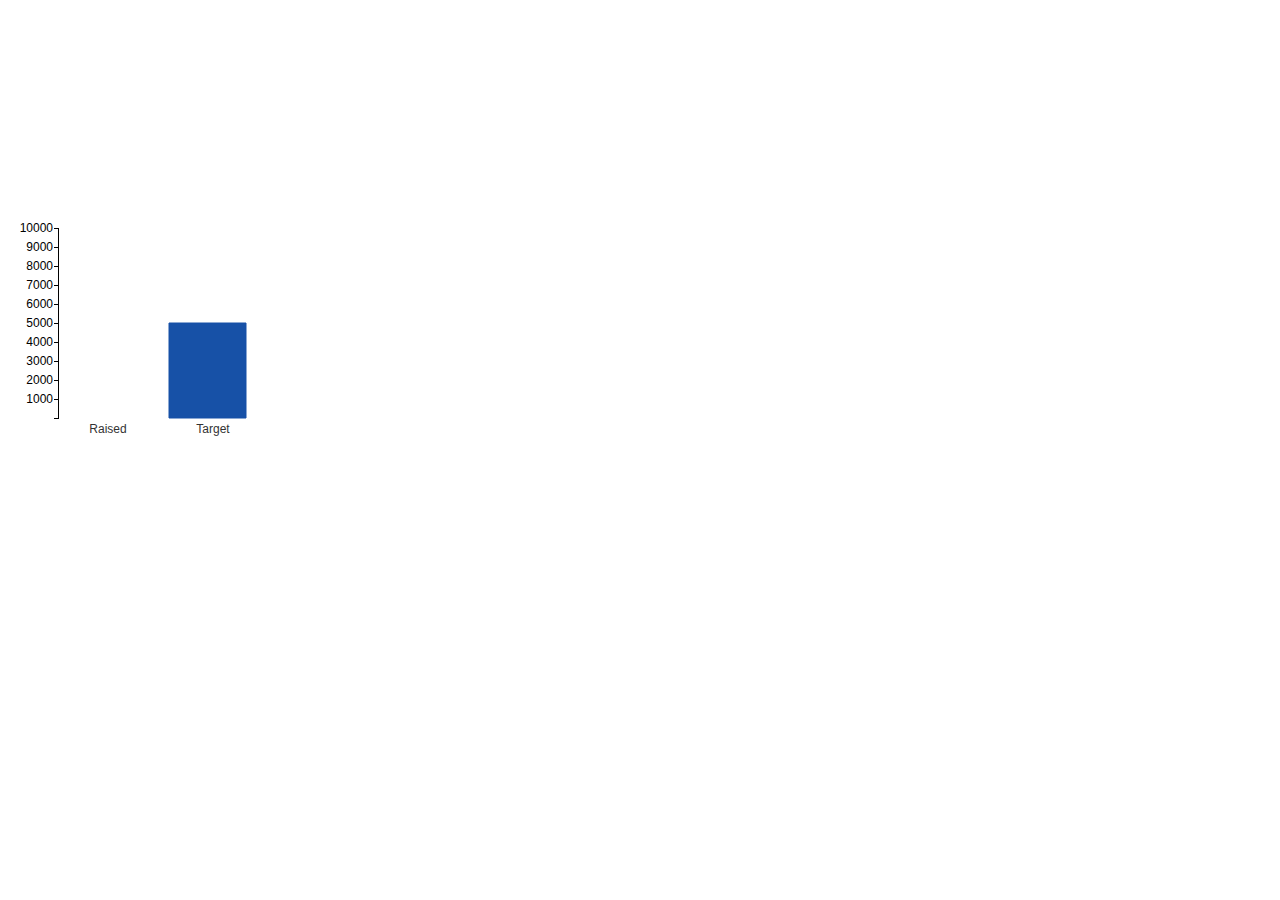
<file: graph.html>
<!doctype html>
<html lang="en">
    <head>
        <meta charset="utf-8">
        <style type="text/css" media="screen">
/*            body {background-color:red}*/
              #holder_hidden { display:none }
        </style>
    </head>
    <body>
        <div id="holder"></div>
        <div id="holder_hidden"></div>

        <script src="js/jquery.min.js" type="text/javascript" charset="utf-8"></script>
        <!-- <script src="js/underscore-min.js" type="text/javascript" charset="utf-8"></script>
        <script src="js/backbone.js" type="text/javascript" charset="utf-8"></script>
        <script src="js/backbone.localStorage.js" type="text/javascript" charset="utf-8"></script>
        <script src="js/tim.js" type="text/javascript" charset="utf-8"></script>
        <script src="js/pledges.js" type="text/javascript" charset="utf-8"></script>
        <script src="js/projects.js" type="text/javascript" charset="utf-8"></script> -->
        
        <script src="js/raphael-min.js" type="text/javascript" charset="utf-8"></script>
        <script src="js/g.raphael.js" type="text/javascript" charset="utf-8"></script>
        <script src="js/g.bar.js" type="text/javascript" charset="utf-8"></script>
        

        
        
        
        
        <script type="text/javascript" charset="utf-8">
                    window.onload = function () {
                        $('#holder').css({'height' : 500, 'width': 300})
                        // console.debug()
                        var r = Raphael($("#holder")[0])
                        var r2 = Raphael("holder_hidden")
                        // var r2  = r

                        r.g.txtattr.font = "12px 'Fontin Sans', Fontin-Sans, sans-serif";
                        
                        target = 5000
                        max = target*4
                        var initialData = [[0],[target], [max]];
                        var newData = [[0],[target], [max]];

                        var c = r.g.barchart(50, 10, 300, 420, [initialData], 0, {stacked:false, type: "round"});
                        c.bars[0][2].attr([{stroke: "#fff", fill: "#fff"}])

                        axis = r.g.axis(100,430,210,null,null,2,2,["Raised",  "Target"], " ", 0);
                        axis.text.attr({font:"12px Arial", "font-weight": "regular", "fill": "#333333"});
                        // show y-axis by setting orientation to 1 
                        axis2 = r.g.axis(50,410,190,0,target*2,10,1);

                        function animate_graph() {
                            newData = [[newData[0][0]+1000], newData[1], [max]]
                            var c2 = r2.g.barchart(50, 10, 300, 420, [newData], 0, {stacked:false, type: "round"});
                            c2.bars[0][2].attr([{stroke: "#fff", fill: "#fff"}])
                            $.each(c.bars[0], function(k, v) {
                                try {
                                    v.animate({ path:  c2.bars[0][k].attr("path")}, 200);

                                } catch(s) {
                                    c = r.g.barchart(50, 10, 300, 420, [newData], 0, {stacked:false, type: "round"});
                                }
                                v.value[0] = newData[k][0];                                    
                            });
                            c.bars[0][2].attr([{stroke: "#fff", fill: "#fff"}])

                            // //Now remove the new chart
                            c2.remove();
                            // $('#holder').unbind()

                        }
                        $('#holder').click(animate_graph)
                        
                    };
                </script>
        
    </body>
</html>
</file>
